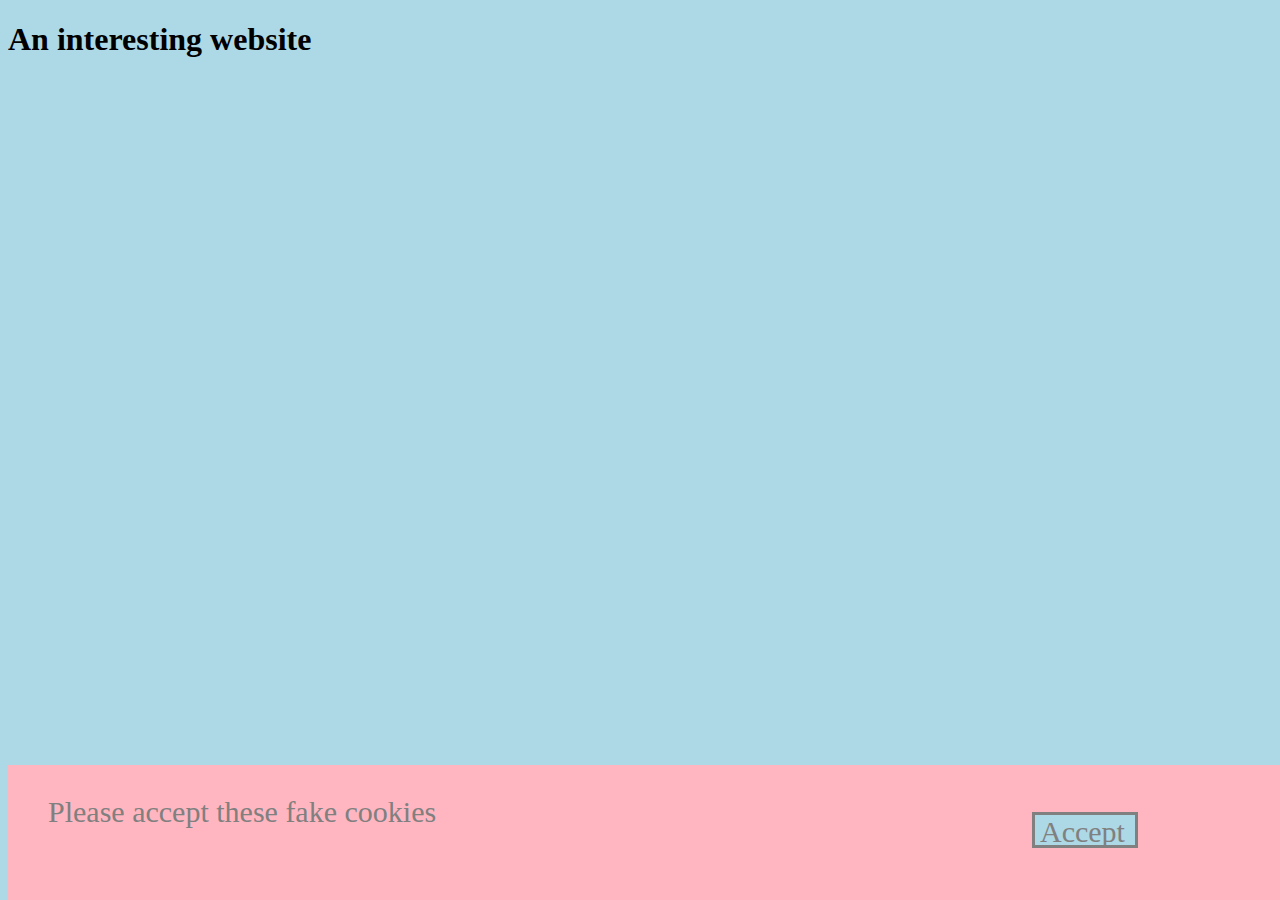
<file: w1d2 - this site uses cookies/mysolution/index.html>
<!DOCTYPE html>
<html>

<head>
    <title>Kata</title>
    <meta name="viewport" content="width=device-width, initial-scale=1.0">
    <link rel="stylesheet" href="style.css">
</head>

<body>
    <h1>An interesting website</h1>
    <div class="pink">
        <p>Please accept these fake cookies</p>
        <div class="button">
            <p class="accept">Accept</p>
        </div>

    </div>
    <script src="script.js"></script>
</body>

</html>
</file>
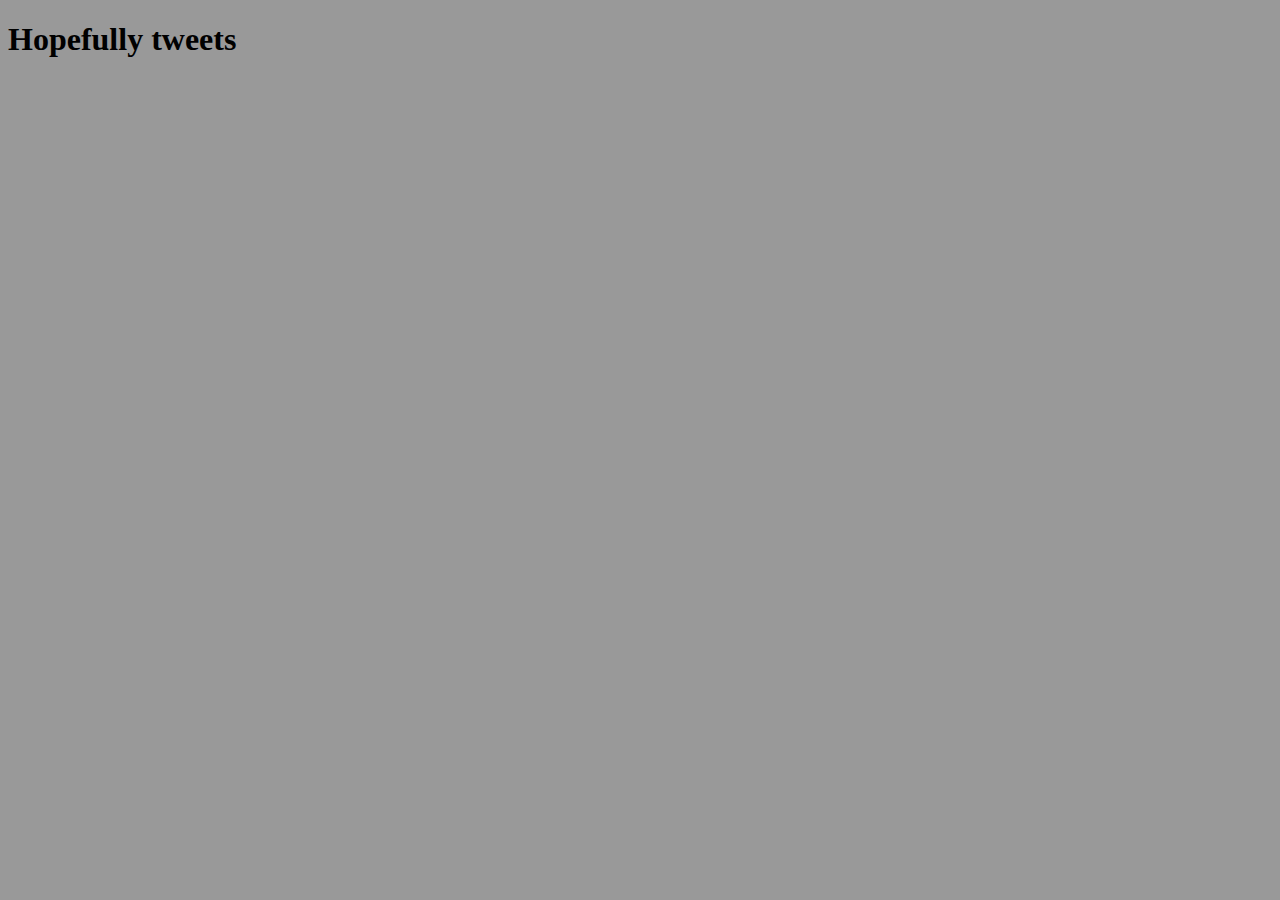
<file: w1d3 - tweets/mysolution/index.html>
<!DOCTYPE html>
<html>

<head>
    <title>Tweets</title>
    <meta name="viewport" content="width=device-width, initial-scale=1.0">
    <link rel="stylesheet" href="style.css">
</head>

<body>
    <h1>Hopefully tweets</h1>
    <article id="tweet">
        <template id="postTemp">
            <h2>THE NAME</h2>
            <p></p>
        </template>
    </article>
    <script src=" script.js "></script>
</body>

</html>
</file>
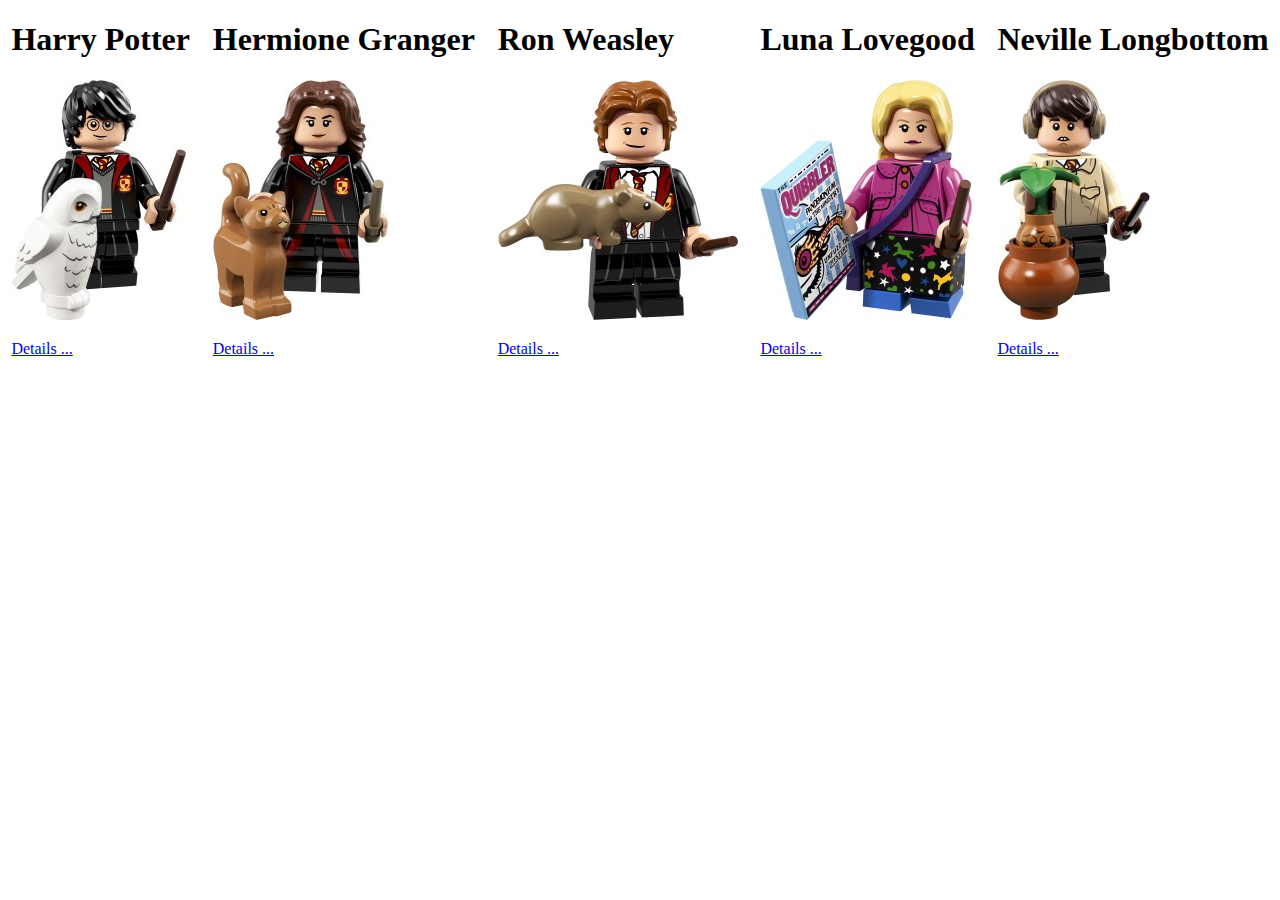
<file: w1d4 - modal/mysolution/index.html>
<!DOCTYPE html>
<html lang="en">

<head>
    <meta charset="UTF-8">
    <meta name="viewport" content="width=device-width, initial-scale=1.0">
    <meta http-equiv="X-UA-Compatible" content="ie=edge">
    <link rel="stylesheet" href="styles.css" type="text/css">
    <title>Modal Window</title>
</head>

<body>
    <section id="products">
        <article id="product_1">
            <h1>Harry Potter</h1>
            <img src="images/71022-1.jpg" alt="Harry Potter">
            <p class="link"><a href="#details">Details ...</a></p>
        </article>

        <article id="product_2">
            <h1>Hermione Granger</h1>
            <img src="images/71022-2.jpg" alt="Hermione Granger">
            <p class="link"><a href="#details">Details ...</a></p>
        </article>

        <article id="product_3">
            <h1>Ron Weasley</h1>
            <img src="images/71022-3.jpg" alt="Ron Weasley">
            <p class="link"><a href="#details">Details ...</a></p>
        </article>

        <article id="product_5">
            <h1>Luna Lovegood</h1>
            <img src="images/71022-5.jpg" alt="Luna Lovegood">
            <p class="link"><a href="#details">Details ...</a></p>
        </article>

        <article id="product_6">
            <h1>Neville Longbottom</h1>
            <img src="images/71022-6.jpg" alt="Neville Longbottom">
            <p class="link"><a href="#details">Details ...</a></p>
        </article>
    </section>

    <section id="modal_container" class="">
        <div id="modal_window">
            <span id="closebutton">X</span>
            <h1>Details</h1>
            <p>Lorem ipsum dolor sit amet, consectetur adipisicing elit. Ducimus adipisci amet, asperiores similique illum
                dolore non voluptates nemo voluptatibus laboriosam fugiat quam reiciendis, facilis quidem modi ullam odit
                ipsa minima.</p>
            <p>Deserunt repudiandae quibusdam exercitationem voluptate sunt aut laboriosam labore deleniti fugit, nulla rerum
                unde? Suscipit dicta quos, assumenda a provident repudiandae tenetur. Dolorem, architecto nesciunt alias
                maxime molestias debitis illo!</p>
            <p>Ab sequi neque inventore perspiciatis saepe voluptates architecto iste sit temporibus omnis ratione aliquam
                id ex quibusdam distinctio consequatur fugit culpa minima voluptatum numquam explicabo, non praesentium.
                Quas, adipisci sapiente?
            </p>
            <p>Excepturi aspernatur ullam perspiciatis veritatis ea, corrupti aliquam dolore quia sit natus officiis odio
                fuga nesciunt reiciendis ab quam quos vel iure obcaecati mollitia eligendi, commodi alias. Earum, nulla iure.</p>
        </div>
    </section>


    <script src="script.js"></script>
</body>

</html>
</file>
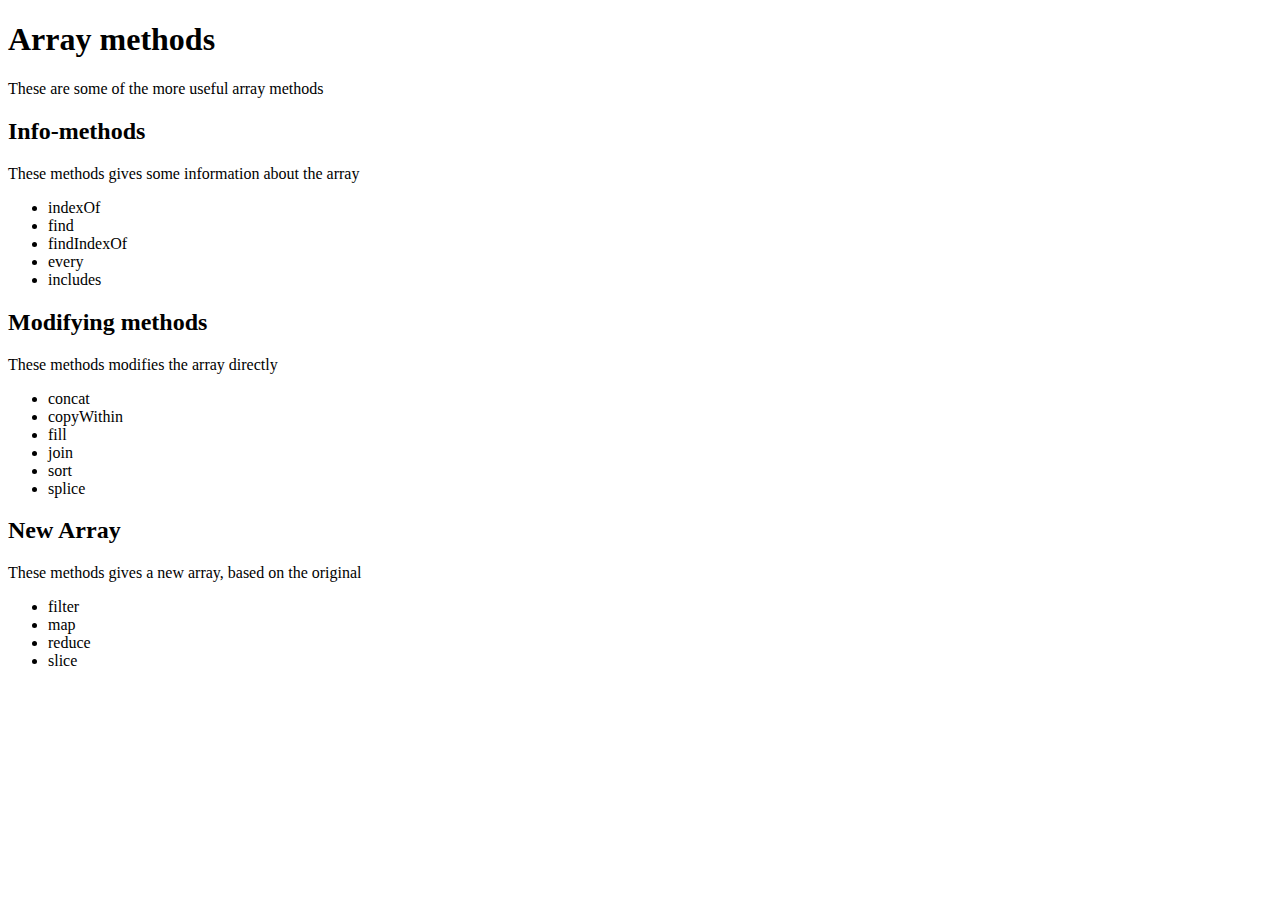
<file: w2d1 - listMethods/materials/index.html>
<!DOCTYPE html>
<html lang="en">

<head>
    <meta charset="UTF-8">
    <meta name="viewport" content="width=device-width, initial-scale=1.0">
    <meta http-equiv="X-UA-Compatible" content="ie=edge">
    <title>QSA Loops</title>
</head>

<body>
    <h1>Array methods</h1>
    <p>These are some of the more useful array methods</p>
    <section id="info">
        <h2>Info-methods</h2>
        <p>These methods gives some information about the array</p>

        <ul>
            <li>indexOf</li>
            <li>find</li>
            <li>findIndexOf</li>
            <li>every</li>
            <li>includes</li>
        </ul>
    </section>
    <section id="modify">
        <h2>Modifying methods</h2>
        <p>These methods modifies the array directly</p>

        <ul>
            <li>concat</li>
            <li>copyWithin</li>
            <li>fill</li>
            <li>join</li>
            <li>sort</li>
            <li>splice</li>
        </ul>
    </section>

    <section id="newarray">
        <h2>New Array</h2>
        <p>These methods gives a new array, based on the original</p>
        
        <ul>
            <li>filter</li>
            <li>map</li>
            <li>reduce</li>
            <li>slice</li>
        </ul>
    </section>

    <script src="script.js"></script>
</body>

</html>
</file>
<file: w1d2 - this site uses cookies/mysolution/style.css>
.pink {
  background-color: lightpink;
  display: block;
  width: 100%;
  height: 15%;
  position: absolute;
  top: 85%;
  animation: appear 2s forwards;
}
@keyframes appear {
  0% {
    transform: translateY(500px);
  }
  100% {
    transform: translateY(0px);
  }
}
.hide {
  animation: hide 2s forwards;
}
@keyframes hide {
  to {
    transform: translateY(500px);
  }
}
p {
  color: gray;
  font-size: 30px;
  padding-left: 40px;
}
.accept {
  padding-left: 5px;
  padding-bottom: 30px;
  display: inline;
}
.button {
  background-color: lightblue;
  display: block;
  width: 100px;
  height: 30px;
  position: absolute;
  top: 35%;
  left: 80%;
  border-width: 3px;
  border-style: solid;
  border-color: gray;
  cursor: pointer;
}

body {
  background-color: lightblue;
}
</file>
<file: w1d3 - tweets/mysolution/style.css>
body {
  background: rgba(0, 0, 0, 0.4);
}
h2 {
  background: white;
  margin: 5px;
}
</file>
<file: w1d4 - modal/mysolution/styles.css>
body {
  margin: 0;
  padding: 0;
}

#products {
  display: flex;
  justify-content: space-around;
}

#modal_container {
  width: 100vw;
  height: 100vh;

  display: flex;
  justify-content: center;
  align-items: center;

  position: absolute;
  top: 0;
  left: 0;
}

#modal_window {
  max-width: 80vw;
  display: block;
  border: 2px solid black;
  padding: 20px;
}

.hidden {
  visibility: hidden;
}

.link {
  cursor: pointer;
}

#closebutton {
  cursor: pointer;
}
</file>
